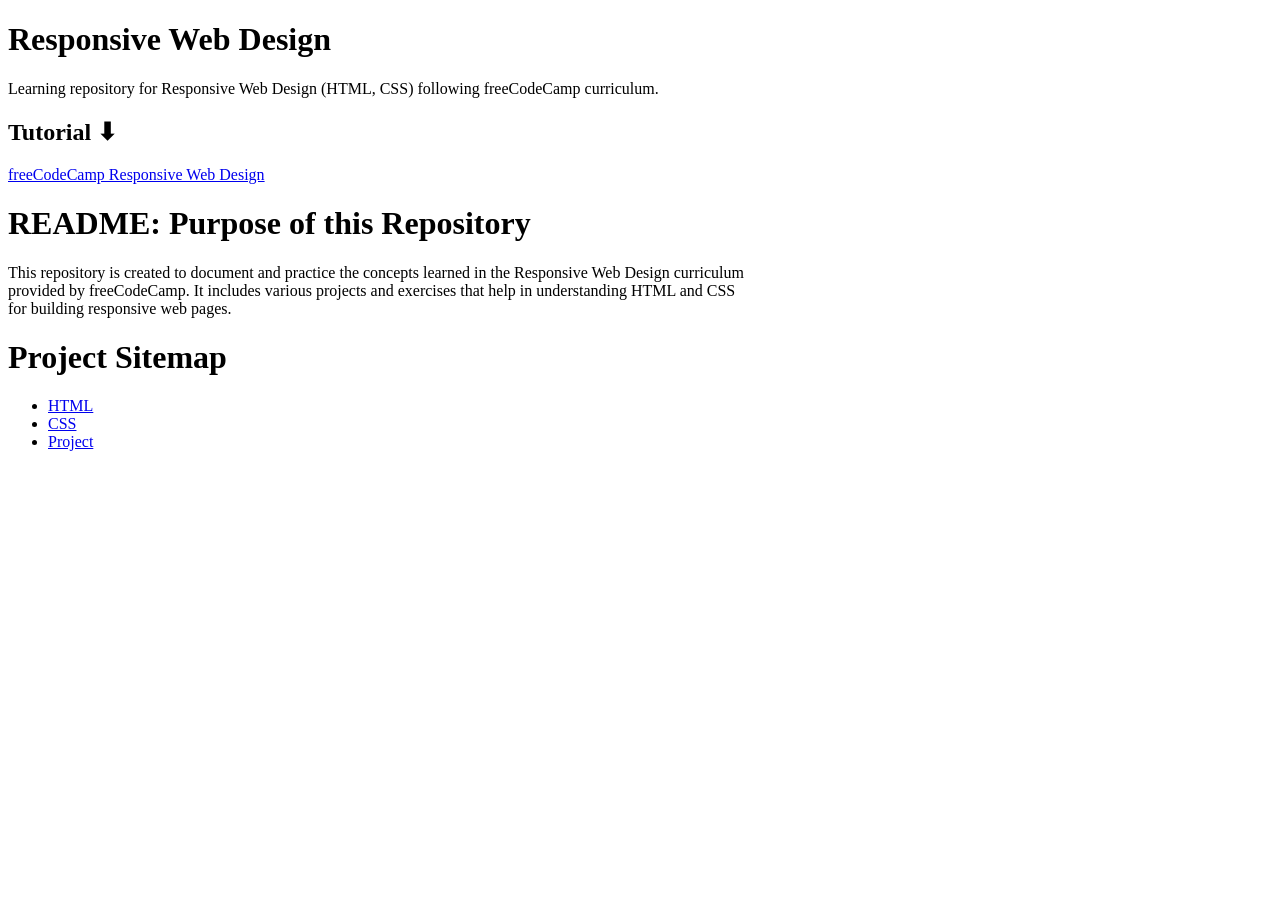
<file: index.html>
<!DOCTYPE html>
<html lang="en">
<head>
    <meta charset="UTF-8">
    <meta name="viewport" content="width=device-width, initial-scale=1.0">
    <title>Responsive Web Design</title>
</head>
<body>
    <h1>Responsive Web Design</h1>
    <p>Learning repository for Responsive Web Design (HTML, CSS) following freeCodeCamp curriculum.</p>
    <h2>Tutorial ⬇</h2><a href="https://www.freecodecamp.org/learn/responsive-web-design/">freeCodeCamp Responsive Web Design</a>
    <h1>README: Purpose of this Repository</h1>
    <p>This repository is created to document and practice the concepts learned in the Responsive Web Design curriculum <br> provided by freeCodeCamp. It includes various projects and exercises that help in understanding HTML and CSS <br> for building responsive web pages.</p>
    <h1>Project Sitemap</h1>
    <ul> 
        <li><a href="html/html.html">HTML</a></li> 
        <li><a href="css/css.html">CSS</a></li> 
        <li><a href="project/project.html">Project</a></li> 
    </ul>
</body>
</html>
</file>
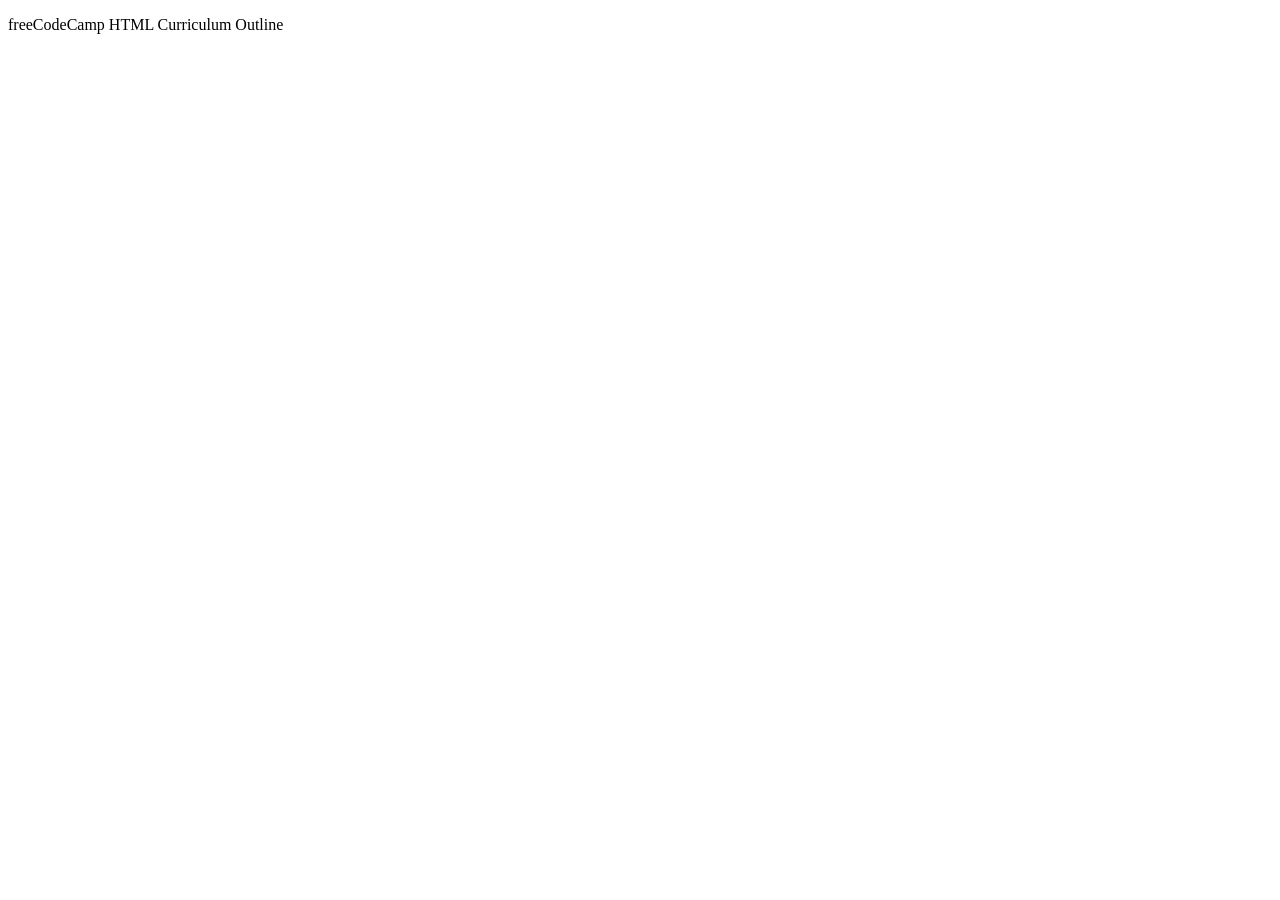
<file: html/curriculum.html>
<!DOCTYPE html>
<html lang="en">
<head>
    <meta charset="UTF-8">
    <meta name="viewport" content="width=device-width, initial-scale=1.0">
    <title>freeCodeCamp HTML Curriculum Outline</title>
</head>
<body>
    <p>freeCodeCamp HTML Curriculum Outline</p>
</body>
</html>
</file>
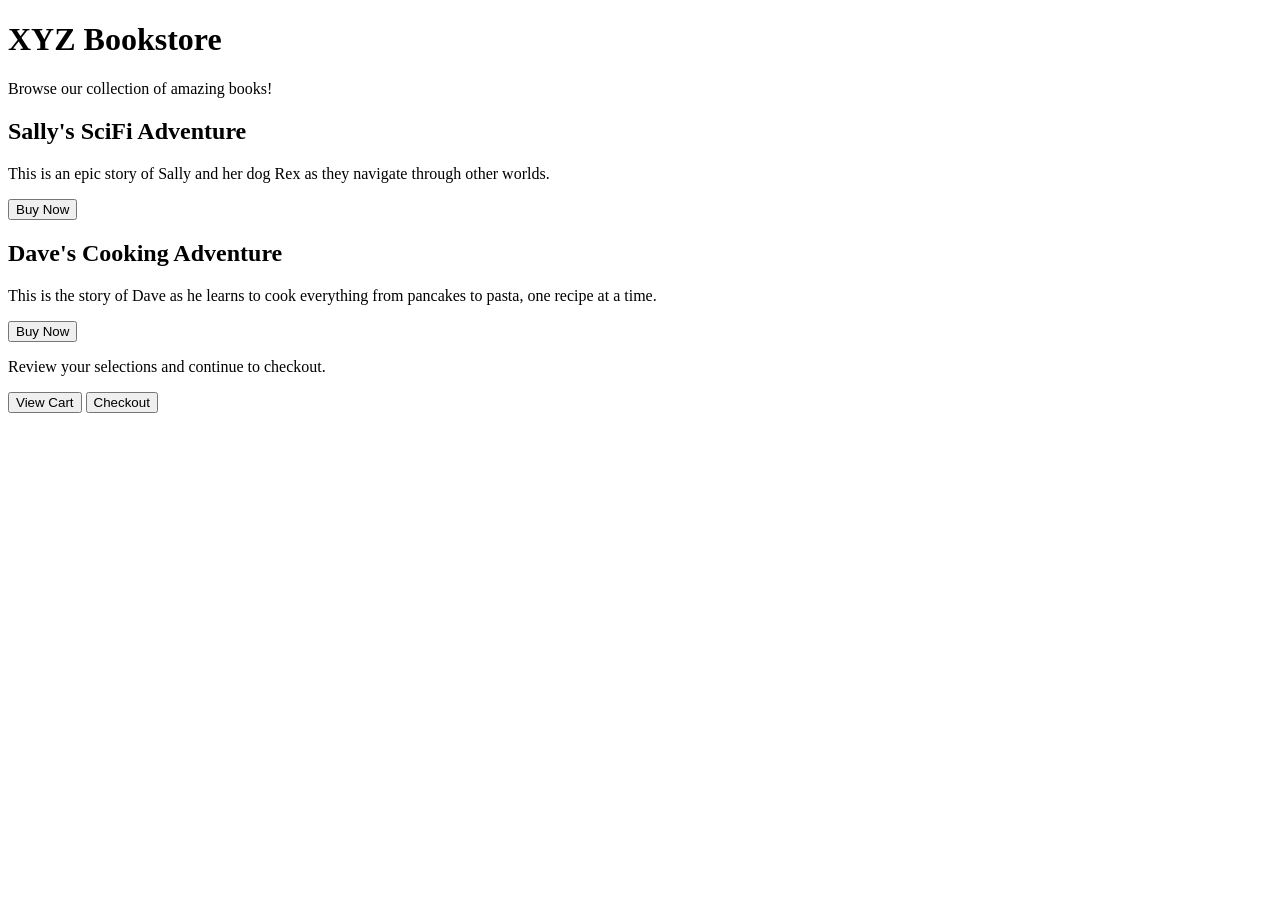
<file: project/bookstore-page.html>
<!DOCTYPE html>
<html lang="en">
<head>
  <meta charset="UTF-8" />
  <title>XYZ Bookstore Page</title>
</head>

<body>
  <h1>XYZ Bookstore</h1>
  <p>Browse our collection of amazing books!</p>
  
  <div class="card-container">
    <div class="card" id="sally-adventure-book">
      <h2>Sally's SciFi Adventure</h2>
      <p>This is an epic story of Sally and her dog Rex as they navigate through other worlds.</p>
      <button class="btn">Buy Now</button>
    </div>
    <div class="card" id="dave-cooking-book">
      <h2>Dave's Cooking Adventure</h2>
      <p>This is the story of Dave as he learns to cook everything from pancakes to pasta, one recipe at a time.</p>
      <button class="btn">Buy Now</button>
    </div>
  </div>
  <p>Review your selections and continue to checkout.</p>
  <div class="btn-container">
    <button class="btn" id="view-cart-btn">View Cart</button>
    <button class="btn" id="checkout-btn">Checkout</button>
  </div>
</body>

</html>
</file>
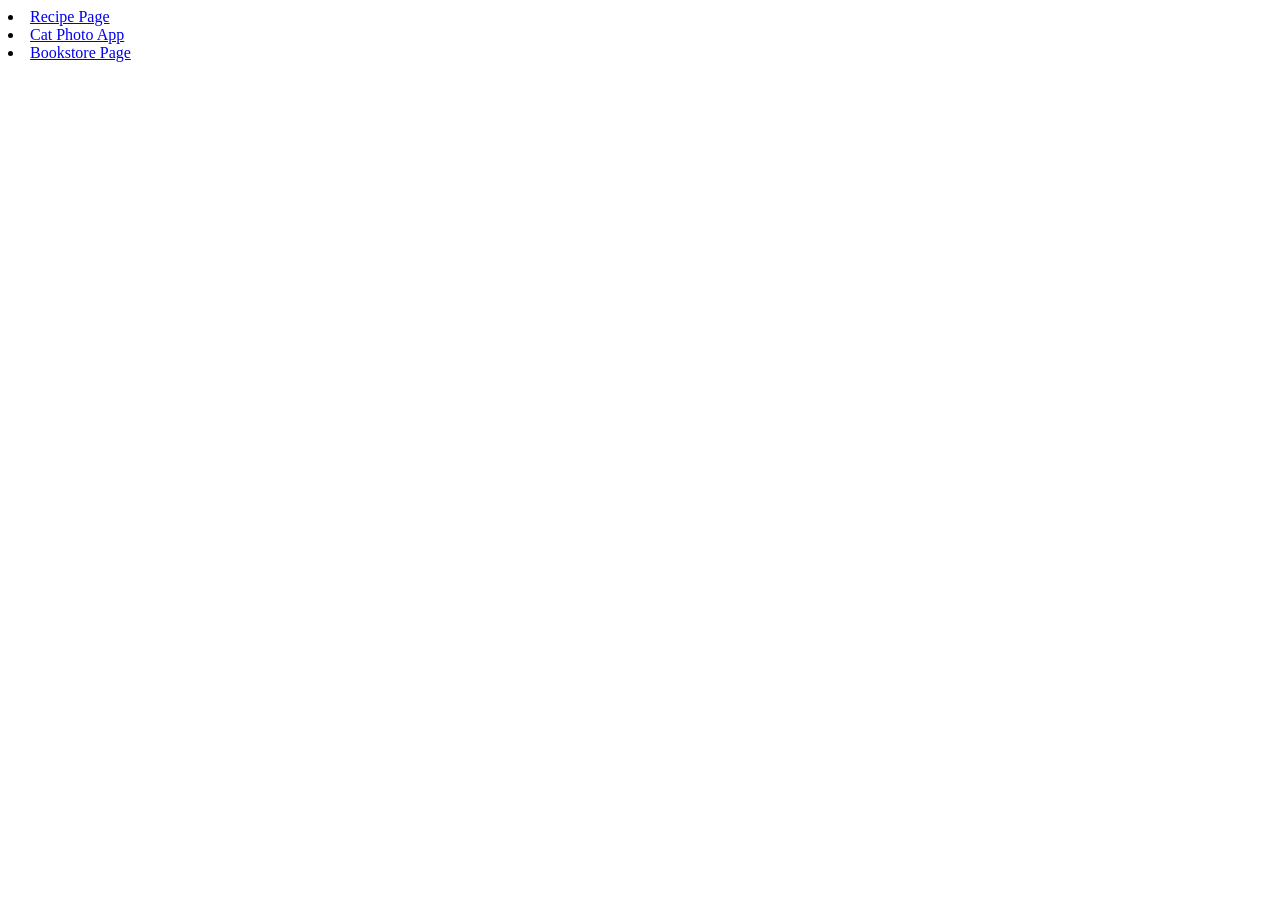
<file: project/project.html>
<!DOCTYPE html>
<html lang="en">
<head>
    <meta charset="UTF-8">
    <meta name="viewport" content="width=device-width, initial-scale=1.0">
    <title>My Project</title>
</head>
<body>
    <li><a href="recipe-page.html">Recipe Page</a></li>
    <li><a href="cat-photo-app.html"> Cat Photo App</a></li>
    <li><a href="bookstore-page.html">Bookstore Page</a></li>
</body>
</html>
</file>
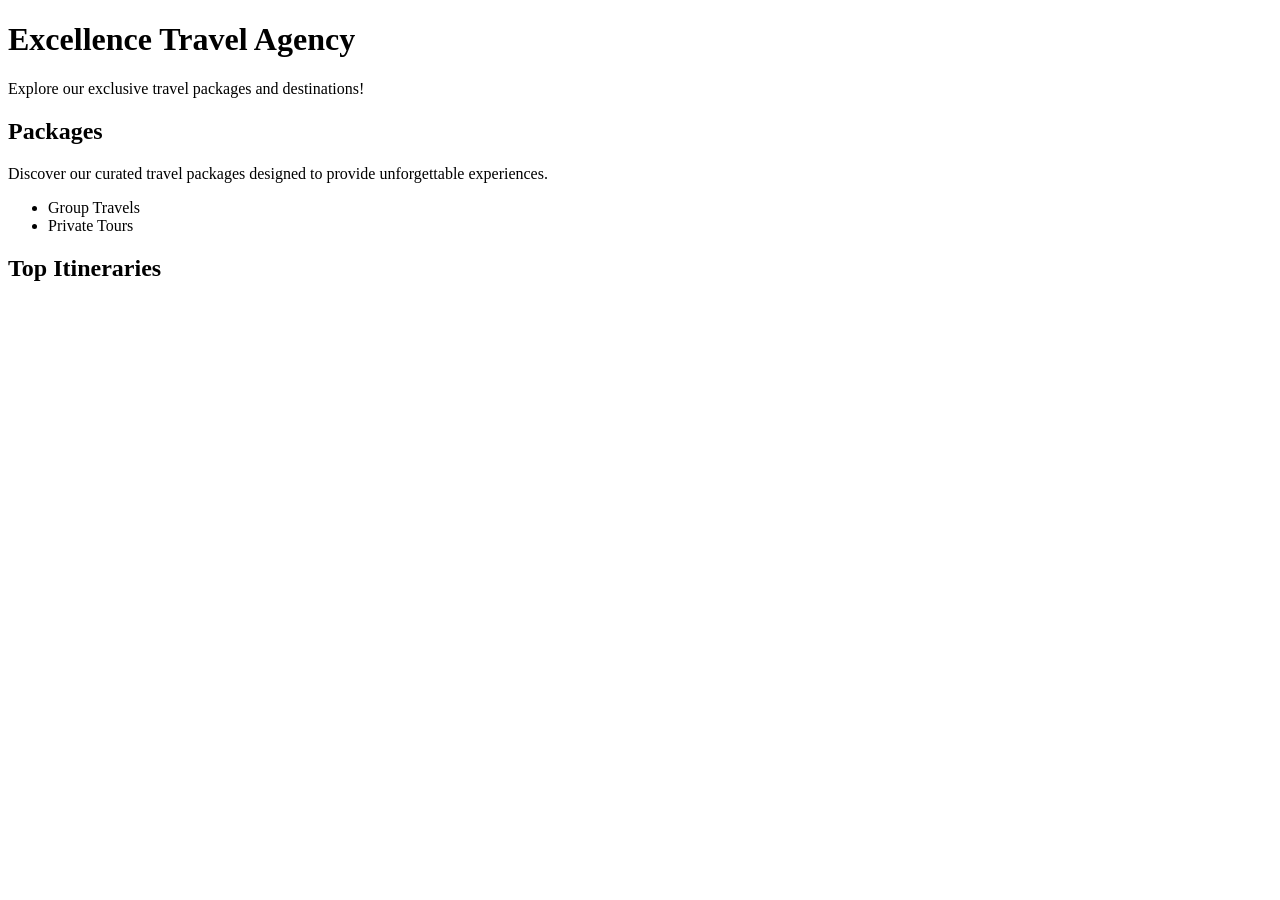
<file: project/travel-agency-page.html>
<!DOCTYPE html>
<html lang="en">
<head>
    <meta charset="UTF-8">
    <meta name="viewport" content="width=device-width, initial-scale=1.0">
    <meta name="description" content="A travel agency page showcasing various travel packages and destinations.">
    <title>Excellence Travel Agency</title>
</head>
<body>
    <h1>Excellence Travel Agency</h1>
    <p>Explore our exclusive travel packages and destinations!</p>
    <h2>Packages</h2>
    <p>Discover our curated travel packages designed to provide unforgettable experiences.</p>
    <ul>
        <li>Group Travels</li>
        <li>Private Tours</li>
    </ul>
    <h2>Top Itineraries</h2>
    <figure
</body>
</html>
</file>
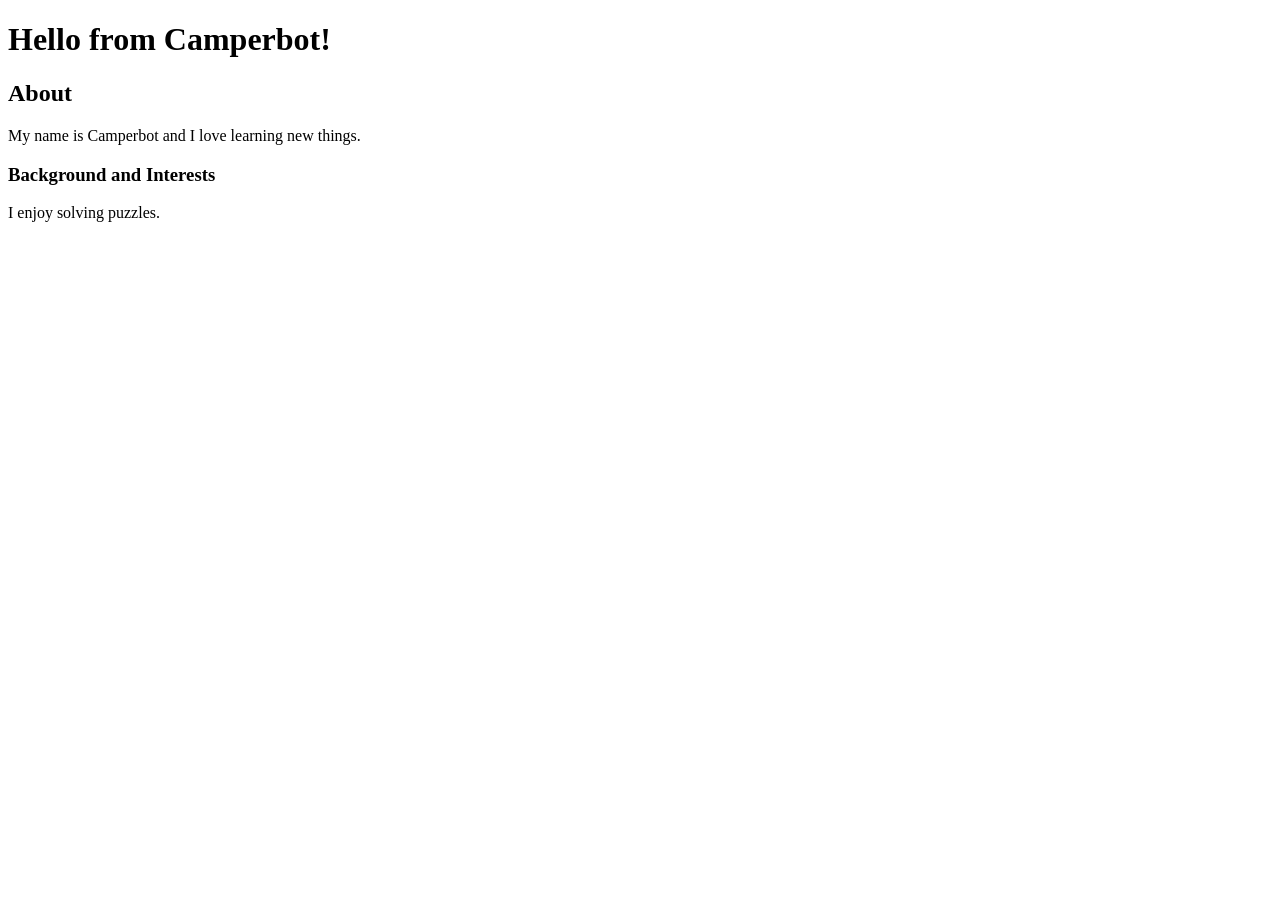
<file: html/debug/camperbot.html>
<!DOCTYPE html>
<html lang="en">
<head>
    <meta charset="UTF-8">
    <meta name="viewport" content="width=device-width, initial-scale=1.0">
    <title>Debug Camperbot's Profile Page</title>
</head>
<body>
<h1>Hello from Camperbot!</h1>
<h2>About</h2>
<p>My name is Camperbot and I love learning new things.</p>
<h3>Background and Interests</h3>
<p>I enjoy solving puzzles.</p>
</body>
</html>
</file>
